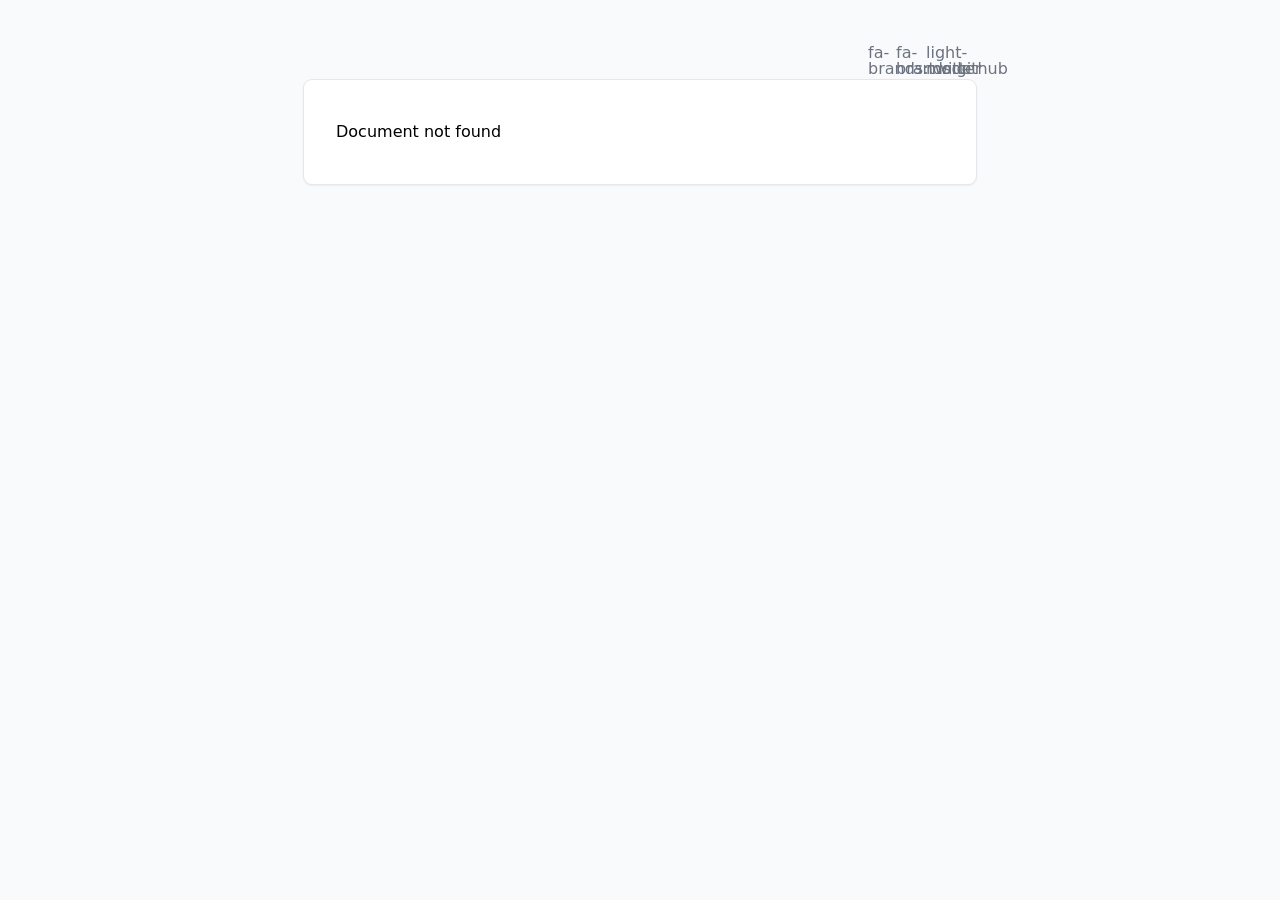
<file: 200.html>
<!DOCTYPE html>
<html >
<head><meta charset="utf-8">
<meta name="viewport" content="width=device-width, initial-scale=1"><link rel="modulepreload" as="script" crossorigin href="/_nuxt/entry.fcc50053.js"><link rel="preload" as="style" href="/_nuxt/entry.165e7940.css"><link rel="prefetch" as="script" crossorigin href="/_nuxt/default.af2ac69e.js"><link rel="prefetch" as="script" crossorigin href="/_nuxt/full-width.1af2f3d7.js"><link rel="prefetch" as="script" crossorigin href="/_nuxt/debug.68afb0ba.js"><link rel="prefetch" as="script" crossorigin href="/_nuxt/client-db.31ac2b25.js"><link rel="prefetch" as="style" href="/_nuxt/useStudio.1ad2bf5f.css"><link rel="prefetch" as="script" crossorigin href="/_nuxt/useStudio.d5a2c873.js"><link rel="prefetch" as="script" crossorigin href="/_nuxt/asyncData.d496d961.js"><link rel="prefetch" as="style" href="/_nuxt/error-404.47a83e66.css"><link rel="prefetch" as="script" crossorigin href="/_nuxt/error-404.62b06ad5.js"><link rel="prefetch" as="style" href="/_nuxt/error-500.534ab3f3.css"><link rel="prefetch" as="script" crossorigin href="/_nuxt/error-500.8b6143b4.js"><style id="pinceau-theme">@media { :root {--pinceau-mq: initial; --elements-modal-scrim-backdropFilter: none;--elements-modal-zIndex: 50;--elements-sandbox-borderStyle: solid;--elements-sandbox-borderWidth: 1px;--elements-sandbox-height: 700px;--elements-list-item-icon-boxShadow: inset 0.25px 0.5px 0px hsla(0,0%,100%,.1), inset -0.25px 0px 0px hsla(0,0%,100%,.1);--elements-list-item-lastChild-marginBottom: 0px;--elements-tooltip-content-borderStyle: none;--elements-tooltip-content-borderWidth: 0px;--elements-disclosure-opened-summary-transform: rotate(0deg);--elements-disclosure-opened-summary-borderBottomRightRadius: 0px;--elements-disclosure-opened-summary-borderBottomLeftRadius: 0px;--elements-disclosure-content-borderColor: transparent;--elements-disclosure-content-borderStyle: solid;--elements-disclosure-content-borderWidth: 1px;--elements-disclosure-content-lastChild-marginBottom: 0px;--elements-disclosure-content-firstChild-marginTop: 0px;--elements-disclosure-content-padding: 1rem;--elements-disclosure-summary-chevron-transform: rotate(-90deg);--elements-disclosure-summary-chevron-transition: transform 200ms ease-in-out;--elements-disclosure-summary-chevron-padding: 2px;--elements-disclosure-summary-outline-focus: 2px solid;--elements-disclosure-summary-padding: 1rem;--elements-disclosure-borderStyle: solid;--elements-disclosure-borderWidth: 0px;--elements-disclosure-width: 100%;--elements-callout-content-lastChild-marginBottom: 0px;--elements-callout-content-firstChild-marginTop: 0px;--elements-callout-boxShadow: inset 0.25px 0.5px 0px hsla(0,0%,100%,.1), inset -0.25px 0px 0px hsla(0,0%,100%,.1);--elements-callout-borderStyle: solid;--elements-callout-borderWidth: 1px;--elements-callout-width: 100%;--elements-codeGroup-tabs-active-borderBlockEnd: 1px solid transparent;--elements-codeGroup-tabs-inactive-filter-hover: grayscale(0%);--elements-codeGroup-tabs-inactive-filter-static: grayscale(100%);--elements-codeGroup-tabs-lastOfType-border: none;--elements-codeGroup-tabs-firstOfType-border: none;--elements-codeGroup-tabs-textAlign: start;--elements-codeGroup-tabs-flex: 1;--elements-codeGroup-borderStyle: solid;--elements-codeGroup-borderWidth: 1px;--elements-codeGroup-margin: 0px;--elements-codeCollapse-gradientBackdrop-height: 50px;--elements-codeCollapse-button-borderStyle: solid;--elements-codeCollapse-button-borderWidth: 1px;--elements-codeCollapse-button-transform: translateX(-50%);--elements-codeCollapse-button-left: 50%;--elements-buttonLink-width: fit-content;--elements-buttonLink-boxShadow: inset 0.25px 0.5px 0px hsla(0,0%,100%,.1), inset -0.25px 0px 0px hsla(0,0%,100%,.1);--elements-buttonLink-borderColor: transparent;--elements-buttonLink-borderStyle: solid;--elements-buttonLink-borderWidth: 0px;--elements-badge-whiteSpace: nowrap;--elements-badge-boxShadow: inset 0.25px 0.5px 0px hsla(0,0%,100%,.1), inset -0.25px 0px 0px hsla(0,0%,100%,.1);--elements-badge-borderStyle: solid;--elements-badge-borderWidth: 1px;--elements-alert-closeButton-boxShadow-focus: 0 0 0 1px;--elements-alert-boxShadow: inset 0.25px 0.5px 0px hsla(0,0%,100%,.1), inset -0.25px 0px 0px hsla(0,0%,100%,.1);--elements-alert-borderStyle: solid;--elements-alert-borderWidth: 1px;--elements-alert-width: 100%;--elements-announce-boxShadow: inset 0.5px 0.75px 0px hsla(0,0%,100%,.1), inset -0.5px 0px 0px hsla(0,0%,100%,.1);--elements-announce-borderStyle: solid;--elements-announce-borderWidth: 1px;--elements-border-secondary-hover: [object Object];--elements-backdrop-background: #fffc;--elements-backdrop-filter: saturate(200%) blur(10px);--test: 0px;--prose-code-inline-padding: 0.2rem 0.375rem 0.2rem 0.375rem;--prose-code-block-backdropFilter: contrast(1);--prose-code-block-borderStyle: solid;--prose-code-block-borderWidth: 1px;--prose-tbody-tr-borderBottom-style: dashed;--prose-tbody-tr-borderBottom-width: 1px;--prose-th-textAlign: inherit;--prose-thead-borderBottom-style: solid;--prose-thead-borderBottom-width: 1px;--prose-thead-border-style: solid;--prose-thead-border-width: 0px;--prose-table-textAlign: start;--prose-hr-width: 1px;--prose-hr-style: solid;--prose-li-listStylePosition: outside;--prose-ol-li-markerColor: currentColor;--prose-ol-paddingInlineStart: 21px;--prose-ol-listStyleType: decimal;--prose-ul-li-markerColor: currentColor;--prose-ul-paddingInlineStart: 21px;--prose-ul-listStyleType: disc;--prose-blockquote-border-style: solid;--prose-blockquote-border-width: 4px;--prose-blockquote-quotes: '201C' '201D' '2018' '2019';--prose-blockquote-paddingInlineStart: 24px;--prose-a-code-color-hover: currentColor;--prose-a-hasCode-borderBottom: none;--prose-a-border-distance: 2px;--prose-a-border-color-hover: currentColor;--prose-a-border-color-static: currentColor;--prose-a-border-style-hover: solid;--prose-a-border-style-static: dashed;--prose-a-border-width: 1px;--prose-a-color-static: inherit;--prose-a-textDecoration: none;--prose-h6-margin: 3rem 0 2rem;--prose-h5-margin: 3rem 0 2rem;--prose-h4-margin: 3rem 0 2rem;--prose-h3-margin: 3rem 0 2rem;--prose-h2-margin: 3rem 0 2rem;--prose-h1-margin: 0 0 2rem;--typography-radii-full: 9999px;--typography-radii-6xl: 32px;--typography-radii-5xl: 28px;--typography-radii-4xl: 24px;--typography-radii-3xl: 20px;--typography-radii-2xl: 18px;--typography-radii-xl: 16px;--typography-radii-lg: 14px;--typography-radii-md: 12px;--typography-radii-sm: 10px;--typography-radii-xs: 8px;--typography-radii-2xs: 6px;--typography-radii-3xs: 4px;--typography-radii-4xs: 2px;--typography-radii-none: 0px;--typography-color-secondary-900: #121110;--typography-color-secondary-800: #201E1B;--typography-color-secondary-700: #36332E;--typography-color-secondary-600: #67635D;--typography-color-secondary-500: #97948F;--typography-color-secondary-400: #ADA9A4;--typography-color-secondary-300: #DBD9D3;--typography-color-secondary-200: #ECEBE8;--typography-color-secondary-100: #F6F5F4;--typography-color-secondary-50: #FBFBFB;--typography-color-primary-900: #001238;--typography-color-primary-800: #002370;--typography-color-primary-700: #0035a9;--typography-color-primary-600: #0047e1;--typography-color-primary-500: #1a62ff;--typography-color-primary-400: #407cff;--typography-color-primary-300: #6696ff;--typography-color-primary-200: #8db0ff;--typography-color-primary-100: #b3cbff;--typography-color-primary-50: #d9e5ff;--typography-color-black: #0E0D0D;--typography-color-white: #ffffff;--typography-font-mono: ui-monospace, SFMono-Regular, Menlo, Monaco, Consolas, Liberation Mono, Courier New, monospace;--typography-font-serif: ui-serif, Georgia, Cambria, Times New Roman, Times, serif;--typography-font-sans: ui-sans-serif, system-ui, -apple-system, BlinkMacSystemFont, Segoe UI, Roboto, Helvetica Neue, Arial, Noto Sans, sans-serif, Apple Color Emoji, Segoe UI Emoji, Segoe UI Symbol, Noto Color Emoji;--typography-lead-loose: 2;--typography-lead-relaxed: 1.625;--typography-lead-normal: 1.5;--typography-lead-snug: 1.375;--typography-lead-tight: 1.25;--typography-lead-none: 1;--typography-lead-10: 2.5rem;--typography-lead-9: 2.25rem;--typography-lead-8: 2rem;--typography-lead-7: 1.75rem;--typography-lead-6: 1.5rem;--typography-lead-5: 1.25rem;--typography-lead-4: 1rem;--typography-lead-3: .75rem;--typography-lead-2: .5rem;--typography-lead-1: .025rem;--typography-fontWeight-black: 900;--typography-fontWeight-extrabold: 800;--typography-fontWeight-bold: 700;--typography-fontWeight-semibold: 600;--typography-fontWeight-medium: 500;--typography-fontWeight-normal: 400;--typography-fontWeight-light: 300;--typography-fontWeight-extralight: 200;--typography-fontWeight-thin: 100;--typography-fontSize-9xl: 128px;--typography-fontSize-8xl: 96px;--typography-fontSize-7xl: 72px;--typography-fontSize-6xl: 60px;--typography-fontSize-5xl: 48px;--typography-fontSize-4xl: 36px;--typography-fontSize-3xl: 30px;--typography-fontSize-2xl: 24px;--typography-fontSize-xl: 20px;--typography-fontSize-lg: 18px;--typography-fontSize-base: 16px;--typography-fontSize-sm: 14px;--typography-fontSize-xs: 12px;--typography-letterSpacing-widest: 0.08em;--typography-letterSpacing-wider: 0.04em;--typography-letterSpacing-wide: 0.02em;--typography-letterSpacing-normal: 0em;--typography-letterSpacing-tight: -0.02em;--typography-letterSpacing-tighter: -0.04em;--typography-verticalMargin-base: 24px;--typography-verticalMargin-sm: 16px;--ease-back-inOut: cubic-bezier(0.68, -0.6, 0.32, 1.6);--ease-back-out: cubic-bezier(0.34, 1.56, 0.64, 1);--ease-back-in: cubic-bezier(0.36, 0, 0.66, -0.56);--ease-circ-inOut: cubic-bezier(0.85, 0, 0.15, 1);--ease-circ-out: cubic-bezier(0, 0.55, 0.45, 1);--ease-circ-in: cubic-bezier(0.55, 0, 1, 0.45);--ease-expo-inOut: cubic-bezier(0.87, 0, 0.13, 1);--ease-expo-out: cubic-bezier(0.16, 1, 0.3, 1);--ease-expo-in: cubic-bezier(0.7, 0, 0.84, 0);--ease-quint-inOut: cubic-bezier(0.83, 0, 0.17, 1);--ease-quint-out: cubic-bezier(0.22, 1, 0.36, 1);--ease-quint-in: cubic-bezier(0.64, 0, 0.78, 0);--ease-quart-inOut: cubic-bezier(0.76, 0, 0.24, 1);--ease-quart-out: cubic-bezier(0.25, 1, 0.5, 1);--ease-quart-in: cubic-bezier(0.5, 0, 0.75, 0);--ease-cubic-inOut: cubic-bezier(0.65, 0, 0.35, 1);--ease-cubic-out: cubic-bezier(0.33, 1, 0.68, 1);--ease-cubic-in: cubic-bezier(0.32, 0, 0.67, 0);--ease-quad-inOut: cubic-bezier(0.45, 0, 0.55, 1);--ease-quad-out: cubic-bezier(0.5, 1, 0.89, 1);--ease-quad-in: cubic-bezier(0.11, 0, 0.5, 0);--ease-sine-inOut: cubic-bezier(0.37, 0, 0.63, 1);--ease-sine-out: cubic-bezier(0.61, 1, 0.88, 1);--ease-sine-in: cubic-bezier(0.12, 0, 0.39, 0);--ease-default-inOut: cubic-bezier(0.4, 0, 0.2, 1);--ease-default-out: cubic-bezier(0, 0, 0.2, 1);--ease-default-in: cubic-bezier(0.4, 0, 1, 1);--ease-linear: cubic-bezier(0, 0, 1, 1);--lead-loose: 2;--lead-relaxed: 1.625;--lead-normal: 1.5;--lead-snug: 1.375;--lead-tight: 1.25;--lead-none: 1;--lead-10: 2.5rem;--lead-9: 2.25rem;--lead-8: 2rem;--lead-7: 1.75rem;--lead-6: 1.5rem;--lead-5: 1.25rem;--lead-4: 1rem;--lead-3: .75rem;--lead-2: .5rem;--lead-1: .025rem;--letterSpacing-widest: 0.08em;--letterSpacing-wider: 0.04em;--letterSpacing-wide: 0.02em;--letterSpacing-normal: 0em;--letterSpacing-tight: -0.02em;--letterSpacing-tighter: -0.04em;--fontSize-9xl: 8rem;--fontSize-8xl: 6rem;--fontSize-7xl: 4.5rem;--fontSize-6xl: 3.75rem;--fontSize-5xl: 3rem;--fontSize-4xl: 2.25rem;--fontSize-3xl: 1.875rem;--fontSize-2xl: 1.5rem;--fontSize-xl: 1.25rem;--fontSize-lg: 1.125rem;--fontSize-base: 1rem;--fontSize-sm: 0.875rem;--fontSize-xs: 0.75rem;--fontWeight-black: 900;--fontWeight-extrabold: 800;--fontWeight-bold: 700;--fontWeight-semibold: 600;--fontWeight-medium: 500;--fontWeight-normal: 400;--fontWeight-light: 300;--fontWeight-extralight: 200;--fontWeight-thin: 100;--font-mono: ui-monospace, SFMono-Regular, Menlo, Monaco, Consolas, Liberation Mono, Courier New, monospace;--font-serif: ui-serif, Georgia, Cambria, Times New Roman, Times, serif;--font-sans: ui-sans-serif, system-ui, -apple-system, BlinkMacSystemFont, Segoe UI, Roboto, Helvetica Neue, Arial, Noto Sans, sans-serif, Apple Color Emoji, Segoe UI Emoji, Segoe UI Symbol, Noto Color Emoji;--opacity-total: 1;--opacity-high: 0.8;--opacity-medium: 0.5;--opacity-soft: 0.3;--opacity-light: 0.15;--opacity-bright: 0.1;--opacity-noOpacity: 0;--borderWidth-lg: 3px;--borderWidth-md: 2px;--borderWidth-sm: 1px;--borderWidth-noBorder: 0;--space-rem-875: 0.875rem;--space-rem-625: 0.625rem;--space-rem-375: 0.375rem;--space-rem-125: 0.125rem;--space-px: 1px;--space-128: 32rem;--space-96: 24rem;--space-80: 20rem;--space-72: 18rem;--space-64: 16rem;--space-60: 15rem;--space-56: 14rem;--space-52: 13rem;--space-48: 12rem;--space-44: 11rem;--space-40: 10rem;--space-36: 9rem;--space-32: 8rem;--space-28: 7rem;--space-24: 6rem;--space-20: 5rem;--space-16: 4rem;--space-14: 3.5rem;--space-12: 3rem;--space-11: 2.75rem;--space-10: 2.5rem;--space-9: 2.25rem;--space-8: 2rem;--space-7: 1.75rem;--space-6: 1.5rem;--space-5: 1.25rem;--space-4: 1rem;--space-3: 0.75rem;--space-2: 0.5rem;--space-1: 0.25rem;--space-0: 0px;--size-full: 100%;--size-7xl: 80rem;--size-6xl: 72rem;--size-5xl: 64rem;--size-4xl: 56rem;--size-3xl: 48rem;--size-2xl: 42rem;--size-xl: 36rem;--size-lg: 32rem;--size-md: 28rem;--size-sm: 24rem;--size-xs: 20rem;--size-200: 200px;--size-104: 104px;--size-80: 80px;--size-64: 64px;--size-56: 56px;--size-48: 48px;--size-40: 40px;--size-32: 32px;--size-24: 24px;--size-20: 20px;--size-16: 16px;--size-12: 12px;--size-8: 8px;--size-6: 6px;--size-4: 4px;--size-2: 2px;--size-0: 0px;--radii-full: 9999px;--radii-6xl: 32px;--radii-5xl: 28px;--radii-4xl: 24px;--radii-3xl: 20px;--radii-2xl: 18px;--radii-xl: 16px;--radii-lg: 14px;--radii-md: 12px;--radii-sm: 10px;--radii-xs: 8px;--radii-2xs: 6px;--radii-3xs: 4px;--radii-4xs: 2px;--radii-none: 0px;--shadow-none: 0px 0px 0px 0px transparent;--shadow-lg: 0px 10px 15px -3px #000000, 0px 4px 6px -4px #000000;--shadow-md: 0px 4px 6px -1px #000000, 0px 2px 4px -2px #000000;--shadow-sm: 0px 1px 3px 0px #000000, 0px 1px 2px -1px #000000;--shadow-xs: 0px 1px 2px 0px #000000;--height-screen: 100vh;--width-screen: 100vw;--color-secondary-950: #030712;--color-secondary-900: #111827;--color-secondary-800: #1f2937;--color-secondary-700: #374151;--color-secondary-600: #4b5563;--color-secondary-500: #6b7280;--color-secondary-400: #9ca3af;--color-secondary-300: #d1d5db;--color-secondary-200: #e5e7eb;--color-secondary-100: #f3f4f6;--color-secondary-50: #f9fafb;--color-primary-950: #042f2e;--color-primary-900: #134e4a;--color-primary-800: #115e59;--color-primary-700: #0f766e;--color-primary-600: #0d9488;--color-primary-500: #14b8a6;--color-primary-400: #2dd4bf;--color-primary-300: #5eead4;--color-primary-200: #99f6e4;--color-primary-100: #ccfbf1;--color-primary-50: #f0fdfa;--color-ruby-900: #380011;--color-ruby-800: #700021;--color-ruby-700: #a90032;--color-ruby-600: #e10043;--color-ruby-500: #ff1a5e;--color-ruby-400: #ff4079;--color-ruby-300: #ff6694;--color-ruby-200: #ff8dae;--color-ruby-100: #ffb3c9;--color-ruby-50: #ffd9e4;--color-pink-900: #380025;--color-pink-800: #70004b;--color-pink-700: #a90070;--color-pink-600: #e10095;--color-pink-500: #ff1ab2;--color-pink-400: #ff40bf;--color-pink-300: #ff66cc;--color-pink-200: #ff8dd8;--color-pink-100: #ffb3e5;--color-pink-50: #ffd9f2;--color-purple-900: #080020;--color-purple-800: #14014A;--color-purple-700: #200273;--color-purple-600: #370DAD;--color-purple-500: #6B39FA;--color-purple-400: #8961FD;--color-purple-300: #A589F9;--color-purple-200: #E5DCFF;--color-purple-100: #F1ECFF;--color-purple-50: #F8F5FF;--color-violet-900: #190038;--color-violet-800: #330070;--color-violet-700: #4c00a9;--color-violet-600: #6500e1;--color-violet-500: #811aff;--color-violet-400: #9640ff;--color-violet-300: #ab66ff;--color-violet-200: #c08dff;--color-violet-100: #d5b3ff;--color-violet-50: #ead9ff;--color-royalblue-900: #0b0531;--color-royalblue-800: #160a62;--color-royalblue-700: #211093;--color-royalblue-600: #2c15c4;--color-royalblue-500: #4127e8;--color-royalblue-400: #614bec;--color-royalblue-300: #806ff0;--color-royalblue-200: #a093f3;--color-royalblue-100: #c0b7f7;--color-royalblue-50: #dfdbfb;--color-indigoblue-900: #001238;--color-indigoblue-800: #002370;--color-indigoblue-700: #0035a9;--color-indigoblue-600: #0047e1;--color-indigoblue-500: #1a62ff;--color-indigoblue-400: #407cff;--color-indigoblue-300: #6696ff;--color-indigoblue-200: #8db0ff;--color-indigoblue-100: #b3cbff;--color-indigoblue-50: #d9e5ff;--color-blue-900: #00131D;--color-blue-800: #002235;--color-blue-700: #013858;--color-blue-600: #01659E;--color-blue-500: #1AADFF;--color-blue-400: #64C7FF;--color-blue-300: #A1DDFF;--color-blue-200: #D0EEFF;--color-blue-100: #E2F4FF;--color-blue-50: #F2FAFF;--color-lightblue-900: #001A1F;--color-lightblue-800: #00232B;--color-lightblue-700: #013858;--color-lightblue-600: #0893B1;--color-lightblue-500: #1AD6FF;--color-lightblue-400: #55E1FF;--color-lightblue-300: #82E3FF;--color-lightblue-200: #C5F2FF;--color-lightblue-100: #DCF7FF;--color-lightblue-50: #F1FCFF;--color-teal-900: #062a28;--color-teal-800: #0b544f;--color-teal-700: #117d77;--color-teal-600: #16a79e;--color-teal-500: #1cd1c6;--color-teal-400: #36e4da;--color-teal-300: #5fe9e1;--color-teal-200: #87efe9;--color-teal-100: #aff4f0;--color-teal-50: #d7faf8;--color-pear-900: #2a2b09;--color-pear-800: #545512;--color-pear-700: #7e801b;--color-pear-600: #a8aa24;--color-pear-500: #d0d32f;--color-pear-400: #d8da52;--color-pear-300: #e0e274;--color-pear-200: #e8e997;--color-pear-100: #eff0ba;--color-pear-50: #f7f8dc;--color-red-900: #1C0301;--color-red-800: #340A01;--color-red-700: #550F00;--color-red-600: #AD2203;--color-red-500: #FF3B10;--color-red-400: #FF7353;--color-red-300: #FFA692;--color-red-200: #FFE6E1;--color-red-100: #FFF0EC;--color-red-50: #FFF9F8;--color-pumpkin-900: #381800;--color-pumpkin-800: #702f00;--color-pumpkin-700: #a94700;--color-pumpkin-600: #e15e00;--color-pumpkin-500: #ff7a1a;--color-pumpkin-400: #ff9040;--color-pumpkin-300: #ffa666;--color-pumpkin-200: #ffbd8d;--color-pumpkin-100: #ffd3b3;--color-pumpkin-50: #ffe9d9;--color-orange-900: #1A0A01;--color-orange-800: #2D1102;--color-orange-700: #3F1802;--color-orange-600: #7E3004;--color-orange-500: #FA630E;--color-orange-400: #FC8E51;--color-orange-300: #FDAC7E;--color-orange-200: #FFE5D7;--color-orange-100: #FFEFE5;--color-orange-50: #FFF7F2;--color-yellow-900: #1B1500;--color-yellow-800: #292100;--color-yellow-700: #463801;--color-yellow-600: #AB8A07;--color-yellow-500: #FBCA05;--color-yellow-400: #FFDC4E;--color-yellow-300: #FFE372;--color-yellow-200: #FFF3C0;--color-yellow-100: #FFF7D9;--color-yellow-50: #FFFCEE;--color-green-900: #00190F;--color-green-800: #002817;--color-green-700: #01492C;--color-green-600: #039B5A;--color-green-500: #0DD885;--color-green-400: #3CEEA5;--color-green-300: #86FBCB;--color-green-200: #C0FFE4;--color-green-100: #DBFFF0;--color-green-50: #ECFFF7;--color-gray-900: #121110;--color-gray-800: #1C1B19;--color-gray-700: #292724;--color-gray-600: #3D3B38;--color-gray-500: #97948F;--color-gray-400: #ADA9A4;--color-gray-300: #DBD9D3;--color-gray-200: #ECEBE8;--color-gray-100: #F3F3F2;--color-gray-50: #FBFBFB;--color-black: #0E0D0D;--color-white: #ffffff;--media-portrait: only screen and (orientation: portrait);--media-landscape: only screen and (orientation: landscape);--media-rm: (prefers-reduced-motion: reduce);--media-2xl: (min-width: 1536px);--media-xl: (min-width: 1280px);--media-lg: (min-width: 1024px);--media-md: (min-width: 768px);--media-sm: (min-width: 640px);--media-xs: (min-width: 475px);--elements-drawer-maxWidth: var(--size-xs);--elements-modal-scrim-backgroundColor: var(--color-gray-50);--elements-videoPlayer-borderRadius: var(--radii-sm);--elements-videoPlayer-backgroundColor: var(--color-gray-900);--elements-videoPlayer-marginY: var(--space-8);--elements-sandbox-borderRadius: var(--radii-md);--elements-list-item-icon-height: var(--space-4);--elements-list-item-icon-width: var(--space-4);--elements-list-item-icon-borderRadius: var(--radii-full);--elements-list-item-icon-padding: var(--space-1);--elements-list-item-icon-marginInlineEnd: var(--space-3);--elements-list-item-marginBottom: var(--space-3);--elements-tooltip-content-padding: var(--space-3) var(--space-4);--elements-tooltip-content-borderColor: transparent;--elements-tooltip-content-fontWeight: var(--typography-fontWeight-normal);--elements-tooltip-content-color: var(--color-gray-100);--elements-tooltip-content-backgroundColor: var(--color-gray-700);--elements-tooltip-trigger-outline-focusVisible: 2px solid var(--color-primary-500);--elements-disclosure-content-verticalMargin: var(--typography-verticalMargin-sm);--elements-disclosure-summary-chevron-height: var(--space-5);--elements-disclosure-summary-chevron-width: var(--space-5);--elements-disclosure-summary-icon-marginInlineEnd: var(--space-3);--elements-disclosure-summary-icon-height: var(--space-6);--elements-disclosure-summary-icon-width: var(--space-6);--elements-disclosure-borderRadius: var(--radii-none);--elements-callout-content-verticalMargin: var(--typography-verticalMargin-sm);--elements-callout-title-marginBottom: var(--space-1);--elements-callout-title-fontWeight: var(--fontWeight-medium);--elements-callout-icon-marginInlineEnd: var(--space-3);--elements-callout-icon-height: var(--space-7);--elements-callout-icon-width: var(--space-6);--elements-callout-paddingY: var(--space-4);--elements-callout-paddingX: var(--space-4);--elements-codePreview-padding: var(--space-4);--elements-codePreview-gap: var(--space-4);--elements-codeGroup-tabs-active-backgroundColor: var(--color-gray-50);--elements-codeGroup-tabs-active-color: var(--color-gray-900);--elements-codeGroup-tabs-inactive-backgroundColor: var(--color-gray-100);--elements-codeGroup-tabs-inactive-color-hover: var(--color-gray-900);--elements-codeGroup-tabs-inactive-color-static: var(--color-gray-500);--elements-codeGroup-tabs-icon-size: var(--space-4);--elements-codeGroup-tabs-icon-marginInlineEnd: var(--space-2);--elements-codeGroup-tabs-letterSpacing: var(--letterSpacing-tight);--elements-codeGroup-tabs-fontFamily: var(--font-mono);--elements-codeGroup-tabs-paddingX: var(--space-4);--elements-codeGroup-tabs-paddingY: var(--space-2);--elements-codeCollapse-button-backgroundColor: var(--color-gray-50);--elements-codeCollapse-button-paddingX: var(--space-3);--elements-codeCollapse-button-paddingY: var(--space-1);--elements-codeCollapse-button-bottom: var(--space-2);--elements-codeCollapse-borderStyle: var(--prose-code-block-borderStyle);--elements-codeCollapse-borderWidth: var(--prose-code-block-borderWidth);--elements-buttonLink-giant-padding: var(--space-3) var(--space-5);--elements-buttonLink-large-padding: var(--space-2) var(--space-4);--elements-buttonLink-medium-padding: var(--space-2) var(--space-4);--elements-buttonLink-small-padding: var(--space-1) var(--space-3);--elements-buttonLink-icon-marginInlineEnd: var(--space-2);--elements-buttonLink-borderRadius: var(--radii-2xs);--elements-buttonLink-fontWeight: var(--fontWeight-semibold);--elements-badge-letterSpacing: var(--letterSpacing-tight);--elements-badge-lineHeight: var(--typography-lead-none);--elements-badge-fontWeight: var(--fontWeight-normal);--elements-badge-paddingY: var(--space-1);--elements-badge-paddingX: var(--space-2);--elements-alert-closeButton-icon-height: var(--space-4);--elements-alert-closeButton-icon-width: var(--space-4);--elements-alert-closeButton-marginInlineStart: var(--space-2);--elements-alert-closeButton-padding: var(--space-1);--elements-alert-icon-marginInlineEnd: var(--space-3);--elements-alert-icon-height: var(--space-6);--elements-alert-icon-width: var(--space-6);--elements-alert-paddingY: var(--space-4);--elements-alert-paddingX: var(--space-4);--elements-announce-icon-backgroundColor: var(--color-gray-200);--elements-announce-icon-borderRadius: var(--radii-full);--elements-announce-icon-padding: var(--space-1) var(--space-2);--elements-announce-content-paddingX: var(--space-3);--elements-announce-fontWeight: var(--fontWeight-medium);--elements-announce-borderRadius: var(--radii-full);--elements-announce-backgroundColor: var(--color-gray-100);--elements-announce-padding: var(--space-1);--elements-state-danger-borderColor-secondary: var(--color-red-200);--elements-state-danger-borderColor-primary: var(--color-red-100);--elements-state-danger-backgroundColor-tertiary: var(--color-red-200);--elements-state-danger-backgroundColor-secondary: var(--color-red-100);--elements-state-danger-backgroundColor-primary: var(--color-red-50);--elements-state-danger-color-tertiary: var(--color-red-700);--elements-state-danger-color-secondary: var(--color-red-600);--elements-state-danger-color-primary: var(--color-red-500);--elements-state-warning-borderColor-secondary: var(--color-yellow-200);--elements-state-warning-borderColor-primary: var(--color-yellow-100);--elements-state-warning-backgroundColor-tertiary: var(--color-yellow-200);--elements-state-warning-backgroundColor-secondary: var(--color-yellow-100);--elements-state-warning-backgroundColor-primary: var(--color-yellow-50);--elements-state-warning-color-tertiary: var(--color-yellow-700);--elements-state-warning-color-secondary: var(--color-yellow-600);--elements-state-warning-color-primary: var(--color-yellow-500);--elements-state-success-borderColor-secondary: var(--color-green-200);--elements-state-success-borderColor-primary: var(--color-green-100);--elements-state-success-backgroundColor-tertiary: var(--color-green-200);--elements-state-success-backgroundColor-secondary: var(--color-green-100);--elements-state-success-backgroundColor-primary: var(--color-green-50);--elements-state-success-color-tertiary: var(--color-green-700);--elements-state-success-color-secondary: var(--color-green-600);--elements-state-success-color-primary: var(--color-green-500);--elements-state-info-borderColor-secondary: var(--color-blue-200);--elements-state-info-borderColor-primary: var(--color-blue-100);--elements-state-info-backgroundColor-tertiary: var(--color-blue-200);--elements-state-info-backgroundColor-secondary: var(--color-blue-100);--elements-state-info-backgroundColor-primary: var(--color-blue-50);--elements-state-info-color-tertiary: var(--color-blue-700);--elements-state-info-color-secondary: var(--color-blue-600);--elements-state-info-color-primary: var(--color-blue-500);--elements-state-secondary-borderColor-secondary: var(--color-secondary-200);--elements-state-secondary-borderColor-primary: var(--color-secondary-100);--elements-state-secondary-backgroundColor-tertiary: var(--color-secondary-200);--elements-state-secondary-backgroundColor-secondary: var(--color-secondary-100);--elements-state-secondary-backgroundColor-primary: var(--color-secondary-50);--elements-state-secondary-color-tertiary: var(--color-secondary-700);--elements-state-secondary-color-secondary: var(--color-secondary-600);--elements-state-secondary-color-primary: var(--color-secondary-500);--elements-state-primary-borderColor-secondary: var(--color-primary-200);--elements-state-primary-borderColor-primary: var(--color-primary-100);--elements-state-primary-backgroundColor-tertiary: var(--color-primary-200);--elements-state-primary-backgroundColor-secondary: var(--color-primary-100);--elements-state-primary-backgroundColor-primary: var(--color-primary-50);--elements-state-primary-color-tertiary: var(--color-primary-700);--elements-state-primary-color-secondary: var(--color-primary-600);--elements-state-primary-color-primary: var(--color-primary-500);--elements-state-neutral-borderColor-secondary: var(--color-gray-300);--elements-state-neutral-borderColor-primary: var(--color-gray-200);--elements-state-neutral-backgroundColor-tertiary: var(--color-gray-300);--elements-state-neutral-backgroundColor-secondary: var(--color-gray-200);--elements-state-neutral-backgroundColor-primary: var(--color-gray-100);--elements-state-neutral-color-tertiary: var(--color-gray-700);--elements-state-neutral-color-secondary: var(--color-gray-600);--elements-state-neutral-color-primary: var(--color-gray-500);--elements-surface-secondary-backgroundColor: var(--color-gray-200);--elements-surface-primary-backgroundColor: var(--color-gray-100);--elements-border-secondary-static: var(--color-gray-300);--elements-border-primary-hover: var(--color-gray-300);--elements-border-primary-static: var(--color-gray-200);--elements-text-tertiary-color-static: var(--color-gray-300);--elements-text-secondary-color-hover: var(--color-gray-700);--elements-text-secondary-color-static: var(--color-gray-500);--elements-text-primary-color-static: var(--color-gray-900);--elements-radii-base: var(--radii-3xs);--prose-code-inline-backgroundColor: var(--typography-color-secondary-100);--prose-code-inline-color: var(--typography-color-secondary-700);--prose-code-inline-fontWeight: var(--typography-fontWeight-normal);--prose-code-inline-fontSize: var(--typography-fontSize-sm);--prose-code-inline-borderRadius: var(--typography-radii-3xs);--prose-code-block-pre-padding: var(--typography-verticalMargin-sm);--prose-code-block-backgroundColor: var(--typography-color-secondary-50);--prose-code-block-color: var(--typography-color-secondary-700);--prose-code-block-borderRadius: var(--typography-radii-3xs);--prose-code-block-borderColor: var(--typography-color-secondary-200);--prose-code-block-margin: var(--typography-verticalMargin-base) 0;--prose-code-block-fontSize: var(--typography-fontSize-sm);--prose-tbody-code-inline-fontSize: var(--typography-fontSize-sm);--prose-tbody-td-padding: var(--typography-verticalMargin-sm);--prose-tbody-tr-borderBottom-color: var(--typography-color-secondary-200);--prose-th-fontWeight: var(--typography-fontWeight-semibold);--prose-th-padding: 0 var(--typography-verticalMargin-sm) var(--typography-verticalMargin-sm) var(--typography-verticalMargin-sm);--prose-th-color: var(--typography-color-secondary-600);--prose-thead-borderBottom-color: var(--typography-color-secondary-200);--prose-thead-border-color: var(--typography-color-secondary-300);--prose-table-lineHeight: var(--typography-lead-6);--prose-table-fontSize: var(--typography-fontSize-sm);--prose-table-margin: var(--typography-verticalMargin-base) 0;--prose-hr-color: var(--typography-color-secondary-200);--prose-hr-margin: var(--typography-verticalMargin-base) 0;--prose-li-margin: var(--typography-verticalMargin-sm) 0;--prose-ol-margin: var(--typography-verticalMargin-base) 0;--prose-ul-margin: var(--typography-verticalMargin-base) 0;--prose-blockquote-border-color: var(--typography-color-secondary-200);--prose-blockquote-color: var(--typography-color-secondary-500);--prose-blockquote-margin: var(--typography-verticalMargin-base) 0;--prose-a-code-background-hover: var(--typography-color-primary-50);--prose-a-code-border-color-hover: var(--typography-color-primary-500);--prose-a-code-border-color-static: var(--typography-color-secondary-400);--prose-a-code-border-style: var(--prose-a-border-style-static);--prose-a-code-border-width: var(--prose-a-border-width);--prose-a-fontWeight: var(--typography-fontWeight-medium);--prose-a-color-hover: var(--typography-color-primary-500);--prose-img-margin: var(--typography-verticalMargin-base) 0;--prose-strong-fontWeight: var(--typography-fontWeight-semibold);--prose-h6-iconSize: var(--typography-fontSize-base);--prose-h6-fontWeight: var(--typography-fontWeight-semibold);--prose-h6-lineHeight: var(--typography-lead-normal);--prose-h6-fontSize: var(--typography-fontSize-lg);--prose-h5-iconSize: var(--typography-fontSize-lg);--prose-h5-fontWeight: var(--typography-fontWeight-semibold);--prose-h5-lineHeight: var(--typography-lead-snug);--prose-h5-fontSize: var(--typography-fontSize-xl);--prose-h4-iconSize: var(--typography-fontSize-lg);--prose-h4-letterSpacing: var(--typography-letterSpacing-tight);--prose-h4-fontWeight: var(--typography-fontWeight-semibold);--prose-h4-lineHeight: var(--typography-lead-snug);--prose-h4-fontSize: var(--typography-fontSize-2xl);--prose-h3-iconSize: var(--typography-fontSize-xl);--prose-h3-letterSpacing: var(--typography-letterSpacing-tight);--prose-h3-fontWeight: var(--typography-fontWeight-semibold);--prose-h3-lineHeight: var(--typography-lead-snug);--prose-h3-fontSize: var(--typography-fontSize-3xl);--prose-h2-iconSize: var(--typography-fontSize-2xl);--prose-h2-letterSpacing: var(--typography-letterSpacing-tight);--prose-h2-fontWeight: var(--typography-fontWeight-semibold);--prose-h2-lineHeight: var(--typography-lead-tight);--prose-h2-fontSize: var(--typography-fontSize-4xl);--prose-h1-iconSize: var(--typography-fontSize-3xl);--prose-h1-letterSpacing: var(--typography-letterSpacing-tight);--prose-h1-fontWeight: var(--typography-fontWeight-bold);--prose-h1-lineHeight: var(--typography-lead-tight);--prose-h1-fontSize: var(--typography-fontSize-5xl);--prose-p-br-margin: var(--typography-verticalMargin-base) 0 0 0;--prose-p-margin: var(--typography-verticalMargin-base) 0;--prose-p-lineHeight: var(--typography-lead-normal);--prose-p-fontSize: var(--typography-fontSize-base);--typography-font-code: var(--typography-font-mono);--typography-font-body: var(--typography-font-sans);--typography-font-display: var(--typography-font-sans);--typography-body-backgroundColor: var(--typography-color-white);--typography-body-color: var(--typography-color-black);--text-6xl-lineHeight: var(--lead-none);--text-6xl-fontSize: var(--fontSize-6xl);--text-5xl-lineHeight: var(--lead-none);--text-5xl-fontSize: var(--fontSize-5xl);--text-4xl-lineHeight: var(--lead-10);--text-4xl-fontSize: var(--fontSize-4xl);--text-3xl-lineHeight: var(--lead-9);--text-3xl-fontSize: var(--fontSize-3xl);--text-2xl-lineHeight: var(--lead-8);--text-2xl-fontSize: var(--fontSize-2xl);--text-xl-lineHeight: var(--lead-7);--text-xl-fontSize: var(--fontSize-xl);--text-lg-lineHeight: var(--lead-7);--text-lg-fontSize: var(--fontSize-lg);--text-base-lineHeight: var(--lead-6);--text-base-fontSize: var(--fontSize-base);--text-sm-lineHeight: var(--lead-5);--text-sm-fontSize: var(--fontSize-sm);--text-xs-lineHeight: var(--lead-4);--text-xs-fontSize: var(--fontSize-xs);--shadow-2xl: 0px 25px 50px -12px var(--color-gray-900);--shadow-xl: 0px 20px 25px -5px var(--color-gray-400), 0px 8px 10px -6px #000000;--elements-sandbox-borderColor: var(--elements-border-secondary-static);--elements-sandbox-lineHeight: var(--text-3xl-lineHeight);--elements-sandbox-fontSize: var(--text-3xl-fontSize);--elements-sandbox-backgroundColor: var(--elements-surface-primary-backgroundColor);--elements-tooltip-content-borderRadius: var(--elements-radii-base);--elements-tooltip-content-lineHeight: var(--text-sm-lineHeight);--elements-tooltip-content-fontSize: var(--text-sm-fontSize);--elements-disclosure-opened-summary-borderTopRightRadius: var(--elements-radii-base);--elements-disclosure-opened-summary-borderTopLeftRadius: var(--elements-radii-base);--elements-disclosure-content-borderBottomRightRadius: var(--elements-radii-base);--elements-disclosure-content-borderBottomLeftRadius: var(--elements-radii-base);--elements-disclosure-summary-chevron-borderRadius: var(--elements-radii-base);--elements-disclosure-summary-borderRadius: var(--elements-radii-base);--elements-callout-title-lineHeight: var(--text-xl-lineHeight);--elements-callout-title-fontSize: var(--text-xl-fontSize);--elements-callout-icon-lineHeight: var(--text-xl-lineHeight);--elements-callout-icon-fontSize: var(--text-xl-fontSize);--elements-callout-borderRadius: var(--elements-radii-base);--elements-codeGroup-tabs-inactive-borderBlockEnd: 1px solid var(--elements-border-primary-static);--elements-codeGroup-tabs-borderInlineEnd: 1px solid var(--elements-border-primary-static);--elements-codeGroup-tabs-borderInlineStart: 1px solid var(--elements-border-primary-static);--elements-codeGroup-tabs-lineHeight: var(--text-sm-lineHeight);--elements-codeGroup-tabs-fontSize: var(--text-sm-fontSize);--elements-codeGroup-borderRadius: var(--elements-radii-base);--elements-codeGroup-borderColor: var(--elements-border-primary-static);--elements-codeCollapse-gradientBackdrop-background: linear-gradient(180deg, rgba(255, 255, 255, 0) 0%, var(--prose-code-block-backgroundColor) 100%);--elements-codeCollapse-button-color: var(--elements-text-secondary-color-static);--elements-codeCollapse-button-lineHeight: var(--text-sm-lineHeight);--elements-codeCollapse-button-fontSize: var(--text-sm-fontSize);--elements-codeCollapse-button-borderColor: var(--elements-border-secondary-static);--elements-codeCollapse-button-borderRadius: var(--elements-radii-base);--elements-codeCollapse-borderColor: var(--prose-code-block-borderColor);--elements-codeCollapse-borderRadius: var(--elements-radii-base);--elements-codeCollapse-margin: var(--prose-code-block-margin);--elements-buttonLink-giant-lineHeight: var(--text-xl-lineHeight);--elements-buttonLink-giant-fontSize: var(--text-xl-fontSize);--elements-buttonLink-large-lineHeight: var(--text-lg-lineHeight);--elements-buttonLink-large-fontSize: var(--text-lg-fontSize);--elements-buttonLink-medium-lineHeight: var(--text-base-lineHeight);--elements-buttonLink-medium-fontSize: var(--text-base-fontSize);--elements-buttonLink-small-lineHeight: var(--text-sm-lineHeight);--elements-buttonLink-small-fontSize: var(--text-sm-fontSize);--elements-badge-borderRadius: var(--elements-radii-base);--elements-badge-fontSize: var(--text-base-fontSize);--elements-alert-closeButton-border-radius: var(--elements-radii-base);--elements-alert-borderRadius: var(--elements-radii-base);--elements-announce-lineHeight: var(--text-sm-lineHeight);--elements-announce-fontSize: var(--text-sm-fontSize);--elements-announce-borderColor: var(--elements-border-primary-static);--prose-a-code-color-static: var(--prose-code-inline-color); } }@media { :root.dark {--pinceau-mq: dark; --elements-tooltip-content-borderStyle: solid;--elements-tooltip-content-borderWidth: 1px;--elements-backdrop-background: #0c0d0ccc;--prose-code-block-backdropFilter: contrast(1);--prose-ol-li-markerColor: currentColor;--prose-ul-li-markerColor: currentColor;--prose-a-code-color-hover: currentColor;--prose-a-border-color-hover: currentColor;--prose-a-border-color-static: currentColor;--prose-a-color-static: inherit;--elements-modal-scrim-backgroundColor: var(--color-gray-900);--elements-tooltip-content-borderColor: var(--color-gray-700);--elements-tooltip-content-backgroundColor: var(--color-gray-800);--elements-codeGroup-tabs-active-backgroundColor: var(--prose-code-block-backgroundColor);--elements-codeGroup-tabs-active-color: var(--color-gray-300);--elements-codeGroup-tabs-inactive-backgroundColor: var(--color-black);--elements-codeGroup-tabs-inactive-color-hover: var(--color-gray-300);--elements-codeGroup-tabs-inactive-color-static: var(--color-gray-500);--elements-codeCollapse-button-backgroundColor: var(--color-black);--elements-announce-icon-backgroundColor: var(--color-gray-700);--elements-announce-backgroundColor: var(--color-gray-800);--elements-state-danger-borderColor-secondary: var(--color-red-700);--elements-state-danger-borderColor-primary: var(--color-red-800);--elements-state-danger-backgroundColor-tertiary: var(--color-red-700);--elements-state-danger-backgroundColor-secondary: var(--color-red-800);--elements-state-danger-backgroundColor-primary: var(--color-red-900);--elements-state-danger-color-tertiary: var(--color-red-100);--elements-state-danger-color-secondary: var(--color-red-400);--elements-state-danger-color-primary: var(--color-red-500);--elements-state-warning-borderColor-secondary: var(--color-yellow-700);--elements-state-warning-borderColor-primary: var(--color-yellow-800);--elements-state-warning-backgroundColor-tertiary: var(--color-yellow-700);--elements-state-warning-backgroundColor-secondary: var(--color-yellow-800);--elements-state-warning-backgroundColor-primary: var(--color-yellow-900);--elements-state-warning-color-tertiary: var(--color-yellow-100);--elements-state-warning-color-secondary: var(--color-yellow-400);--elements-state-warning-color-primary: var(--color-yellow-500);--elements-state-success-borderColor-secondary: var(--color-green-700);--elements-state-success-borderColor-primary: var(--color-green-800);--elements-state-success-backgroundColor-tertiary: var(--color-green-700);--elements-state-success-backgroundColor-secondary: var(--color-green-800);--elements-state-success-backgroundColor-primary: var(--color-green-900);--elements-state-success-color-tertiary: var(--color-green-100);--elements-state-success-color-secondary: var(--color-green-400);--elements-state-success-color-primary: var(--color-green-500);--elements-state-info-borderColor-secondary: var(--color-blue-700);--elements-state-info-borderColor-primary: var(--color-blue-800);--elements-state-info-backgroundColor-tertiary: var(--color-blue-700);--elements-state-info-backgroundColor-secondary: var(--color-blue-800);--elements-state-info-backgroundColor-primary: var(--color-blue-900);--elements-state-info-color-tertiary: var(--color-blue-100);--elements-state-info-color-secondary: var(--color-blue-400);--elements-state-info-color-primary: var(--color-blue-500);--elements-state-secondary-borderColor-secondary: var(--color-secondary-700);--elements-state-secondary-borderColor-primary: var(--color-secondary-800);--elements-state-secondary-backgroundColor-tertiary: var(--color-secondary-700);--elements-state-secondary-backgroundColor-secondary: var(--color-secondary-800);--elements-state-secondary-backgroundColor-primary: var(--color-secondary-900);--elements-state-secondary-color-tertiary: var(--color-secondary-100);--elements-state-secondary-color-secondary: var(--color-secondary-400);--elements-state-secondary-color-primary: var(--color-secondary-500);--elements-state-primary-borderColor-secondary: var(--color-primary-700);--elements-state-primary-borderColor-primary: var(--color-primary-800);--elements-state-primary-backgroundColor-tertiary: var(--color-primary-700);--elements-state-primary-backgroundColor-secondary: var(--color-primary-800);--elements-state-primary-backgroundColor-primary: var(--color-primary-900);--elements-state-primary-color-tertiary: var(--color-primary-100);--elements-state-primary-color-secondary: var(--color-primary-400);--elements-state-primary-color-primary: var(--color-primary-500);--elements-state-neutral-borderColor-secondary: var(--color-gray-600);--elements-state-neutral-borderColor-primary: var(--color-gray-700);--elements-state-neutral-backgroundColor-tertiary: var(--color-gray-600);--elements-state-neutral-backgroundColor-secondary: var(--color-gray-700);--elements-state-neutral-backgroundColor-primary: var(--color-gray-800);--elements-state-neutral-color-tertiary: var(--color-gray-100);--elements-state-neutral-color-secondary: var(--color-gray-400);--elements-state-neutral-color-primary: var(--color-gray-500);--elements-surface-secondary-backgroundColor: var(--color-gray-800);--elements-surface-primary-backgroundColor: var(--color-gray-900);--elements-border-secondary-static: var(--color-gray-700);--elements-border-primary-hover: var(--color-gray-700);--elements-border-primary-static: var(--color-gray-800);--elements-text-tertiary-color-static: var(--color-gray-600);--elements-text-secondary-color-hover: var(--color-gray-200);--elements-text-secondary-color-static: var(--color-gray-400);--elements-text-primary-color-static: var(--color-gray-50);--prose-code-inline-backgroundColor: var(--typography-color-secondary-700);--prose-code-inline-color: var(--typography-color-secondary-200);--prose-code-block-backgroundColor: var(--typography-color-secondary-900);--prose-code-block-color: var(--typography-color-secondary-200);--prose-code-block-borderColor: var(--typography-color-secondary-800);--prose-tbody-tr-borderBottom-color: var(--typography-color-secondary-800);--prose-th-color: var(--typography-color-secondary-400);--prose-thead-borderBottom-color: var(--typography-color-secondary-800);--prose-thead-border-color: var(--typography-color-secondary-600);--prose-hr-color: var(--typography-color-secondary-800);--prose-blockquote-border-color: var(--typography-color-secondary-700);--prose-blockquote-color: var(--typography-color-secondary-400);--prose-a-code-background-hover: var(--typography-color-primary-900);--prose-a-code-border-color-hover: var(--typography-color-primary-600);--prose-a-code-border-color-static: var(--typography-color-secondary-600);--prose-a-color-hover: var(--typography-color-primary-500);--typography-body-backgroundColor: var(--typography-color-black);--typography-body-color: var(--typography-color-white); } }@media (min-width: 475px) { :root {--pinceau-mq: xs; --test: 1px; } }@media (min-width: 640px) { :root {--pinceau-mq: sm; --test: 2px; } }@media (min-width: 768px) { :root {--pinceau-mq: md; --test: 3px; } }@media (min-width: 1024px) { :root {--pinceau-mq: lg; --test: 4px; } }@media (min-width: 1280px) { :root {--pinceau-mq: xl; --test: 5px; } }@media (min-width: 1536px) { :root {--pinceau-mq: 2xl; --test: 6px; } }</style><style id="pinceau-runtime-hydratable">undefined</style><link rel="stylesheet" href="/_nuxt/entry.165e7940.css"><script>"use strict";(()=>{const a=window,e=document.documentElement,m=["dark","light"],c=window.localStorage.getItem("nuxt-color-mode")||"system";let n=c==="system"?f():c;const l=e.getAttribute("data-color-mode-forced");l&&(n=l),i(n),a["__NUXT_COLOR_MODE__"]={preference:c,value:n,getColorScheme:f,addColorScheme:i,removeColorScheme:d};function i(o){const t=""+o+"",s="";e.classList?e.classList.add(t):e.className+=" "+t,s&&e.setAttribute("data-"+s,o)}function d(o){const t=""+o+"",s="";e.classList?e.classList.remove(t):e.className=e.className.replace(new RegExp(t,"g"),""),s&&e.removeAttribute("data-"+s)}function r(o){return a.matchMedia("(prefers-color-scheme"+o+")")}function f(){if(a.matchMedia&&r("").media!=="not all"){for(const o of m)if(r(":"+o).matches)return o}return"light"}})();
</script></head>
<body ><div id="__nuxt"><svg class="nuxt-spa-loading" xmlns="http://www.w3.org/2000/svg" viewBox="0 0 37 25" fill="none" width="80"><path d="M24.236 22.006h10.742L25.563 5.822l-8.979 14.31a4 4 0 0 1-3.388 1.874H2.978l11.631-20 5.897 10.567"></path></svg><style>.nuxt-spa-loading{position:fixed;top:50%;left:50%;transform:translate(-50%, -50%)}.nuxt-spa-loading>path{fill:none;stroke:#00DC82;stroke-width:4px;stroke-linecap:round;stroke-linejoin:round;stroke-dasharray:128;stroke-dashoffset:128;animation:nuxt-spa-loading-move 3s linear infinite}@keyframes nuxt-spa-loading-move{100%{stroke-dashoffset:-128}}</style></div><script type="application/json" id="__NUXT_DATA__" data-ssr="false">[{"_errors":1,"serverRendered":2,"data":3,"state":4},{},false,{},{}]</script><script>window.__NUXT__={};window.__NUXT__.config={public:{studio:{apiURL:"https://api.nuxt.studio"},content:{locales:[],defaultLocale:"",integrity:1689006882513,experimental:{stripQueryParameters:false,clientDB:false},api:{baseURL:"/api/_content"},navigation:{fields:["layout"]},tags:{p:"prose-p",a:"prose-a",blockquote:"prose-blockquote","code-inline":"prose-code-inline",code:"prose-code",em:"prose-em",h1:"prose-h1",h2:"prose-h2",h3:"prose-h3",h4:"prose-h4",h5:"prose-h5",h6:"prose-h6",hr:"prose-hr",img:"prose-img",ul:"prose-ul",ol:"prose-ol",li:"prose-li",strong:"prose-strong",table:"prose-table",thead:"prose-thead",tbody:"prose-tbody",td:"prose-td",th:"prose-th",tr:"prose-tr"},highlight:{theme:{dark:"github-dark",default:"github-light"}},wsUrl:"",documentDriven:{page:true,navigation:true,surround:true,globals:{},layoutFallbacks:["theme"],injectPage:true},host:"",trailingSlash:false,anchorLinks:{depth:4,exclude:[1]}}},app:{baseURL:"/",buildAssetsDir:"/_nuxt/",cdnURL:""}}</script><script type="module" src="/_nuxt/entry.fcc50053.js" crossorigin></script></body>
</html>
</file>
<file: _nuxt/useStudio.1ad2bf5f.css>
body.__preview_enabled{padding-bottom:50px}#__nuxt_preview[data-v-a61c3e8b]{align-items:center;-webkit-backdrop-filter:blur(20px);backdrop-filter:blur(20px);background:hsla(0,0%,100%,.3);border-top:1px solid #eee;bottom:-60px;color:#000;display:flex;font-family:Helvetica,sans-serif;font-size:16px;font-weight:500;gap:10px;height:50px;justify-content:center;left:0;position:fixed;right:0;transition:bottom .3s ease-in-out;z-index:10000}#__nuxt_preview.__preview_ready[data-v-a61c3e8b]{bottom:0}#__preview_background[data-v-a61c3e8b]{-webkit-backdrop-filter:blur(8px);backdrop-filter:blur(8px);background:hsla(0,0%,100%,.3);height:100vh;left:0;position:fixed;top:0;width:100vw;z-index:40}#__preview_loader[data-v-a61c3e8b]{align-items:center;color:#000;display:flex;flex-direction:column;font-family:system-ui,-apple-system,BlinkMacSystemFont,Segoe UI,Roboto,Oxygen,Ubuntu,Cantarell,Open Sans,Helvetica Neue,sans-serif;font-size:1.4rem;gap:8px;left:50%;position:fixed;top:50%;transform:translate(-50%,-50%);z-index:50}#__preview_loader p[data-v-a61c3e8b]{margin:10px 0}.dark #__preview_background[data-v-a61c3e8b],.dark-mode #__preview_background[data-v-a61c3e8b]{background:rgba(0,0,0,.3)}.dark #__preview_loader[data-v-a61c3e8b],.dark-mode #__preview_loader[data-v-a61c3e8b]{color:#fff}.preview-loading-enter-active[data-v-a61c3e8b],.preview-loading-leave-active[data-v-a61c3e8b]{transition:opacity .4s}.preview-loading-enter[data-v-a61c3e8b],.preview-loading-leave-to[data-v-a61c3e8b]{opacity:0}#__preview_loading_icon[data-v-a61c3e8b]{animation:spin-a61c3e8b 1s linear infinite}.dark #__nuxt_preview[data-v-a61c3e8b],.dark-mode #__nuxt_preview[data-v-a61c3e8b]{background:rgba(0,0,0,.3);border-top:1px solid #111;color:#fff}#__nuxt_preview svg[data-v-a61c3e8b]{color:#000;display:inline-block;height:30px;width:30px}.dark #__nuxt_preview svg[data-v-a61c3e8b],.dark-mode #__nuxt_preview svg[data-v-a61c3e8b]{color:#fff}button[data-v-a61c3e8b]{background:transparent;border:1px solid rgba(0,0,0,.2);border-radius:3px;box-shadow:none;color:#000c;cursor:pointer;display:inline-block;font-size:14px;font-weight:400;line-height:1rem;margin:0;padding:4px 10px;text-align:center;transition:none;width:auto}button[data-v-a61c3e8b]:hover{border-color:#0006;color:#000000e6}.dark button[data-v-a61c3e8b],.dark-mode button[data-v-a61c3e8b]{border-color:#fff3;color:#d3d3d3}.dark button[data-v-a61c3e8b]:hover,.dark-mode button[data-v-a61c3e8b]:hover{border-color:#fff6;color:#fff}#__nuxt_preview button[data-v-a61c3e8b]:focus,#__nuxt_preview button[data-v-a61c3e8b]:hover{background:rgba(0,0,0,.1)}#__nuxt_preview button[data-v-a61c3e8b]:active{background:rgba(0,0,0,.2)}.dark #__nuxt_preview button[data-v-a61c3e8b],.dark-mode #__nuxt_preview button[data-v-a61c3e8b]{border:1px solid hsla(0,0%,100%,.2);color:#fffc}.dark #__nuxt_preview button[data-v-a61c3e8b]:hover,.dark-mode #__nuxt_preview button[data-v-a61c3e8b]:focus{background:hsla(0,0%,100%,.1)}.dark #__nuxt_preview button[data-v-a61c3e8b]:active,.dark-mode #__nuxt_preview button[data-v-a61c3e8b]:active{background:hsla(0,0%,100%,.2)}#__nuxt_preview.__preview_refreshing button[data-v-a61c3e8b],#__nuxt_preview.__preview_refreshing span[data-v-a61c3e8b],#__nuxt_preview.__preview_refreshing svg[data-v-a61c3e8b]{animation:nuxt_pulsate-a61c3e8b 1s ease-out;animation-iteration-count:infinite;opacity:.5}@keyframes nuxt_pulsate-a61c3e8b{0%{opacity:1}50%{opacity:.5}to{opacity:1}}@keyframes spin-a61c3e8b{0%{transform:rotate(1turn)}to{transform:rotate(0)}}
</file>
<file: _nuxt/error-404.47a83e66.css>
.spotlight[data-v-24df7949]{background:linear-gradient(45deg,#00dc82,#36e4da 50%,#0047e1);bottom:-30vh;filter:blur(20vh);height:40vh}.gradient-border[data-v-24df7949]{-webkit-backdrop-filter:blur(10px);backdrop-filter:blur(10px);border-radius:.5rem;position:relative}@media (prefers-color-scheme:light){.gradient-border[data-v-24df7949]{background-color:#ffffff4d}.gradient-border[data-v-24df7949]:before{background:linear-gradient(90deg,#e2e2e2,#e2e2e2 25%,#00dc82 50%,#36e4da 75%,#0047e1)}}@media (prefers-color-scheme:dark){html:not(.light) .gradient-border[data-v-24df7949]{background-color:#1414144d}html:not(.light) .gradient-border[data-v-24df7949]:before{background:linear-gradient(90deg,#303030,#303030 25%,#00dc82 50%,#36e4da 75%,#0047e1)}}html.dark .gradient-border[data-v-24df7949]{background-color:#1414144d}html.dark .gradient-border[data-v-24df7949]:before{background:linear-gradient(90deg,#303030,#303030 25%,#00dc82 50%,#36e4da 75%,#0047e1)}.gradient-border[data-v-24df7949]:before{background-size:400% auto;border-radius:.5rem;bottom:0;content:"";left:0;-webkit-mask:linear-gradient(#fff 0 0) content-box,linear-gradient(#fff 0 0);mask:linear-gradient(#fff 0 0) content-box,linear-gradient(#fff 0 0);-webkit-mask-composite:xor;mask-composite:exclude;opacity:.5;padding:2px;position:absolute;right:0;top:0;transition:background-position .3s ease-in-out,opacity .2s ease-in-out;width:100%}.gradient-border[data-v-24df7949]:hover:before{background-position:-50% 0;opacity:1}.bg-white[data-v-24df7949]{--tw-bg-opacity:1;background-color:#fff;background-color:rgba(255,255,255,var(--tw-bg-opacity))}.cursor-pointer[data-v-24df7949]{cursor:pointer}.flex[data-v-24df7949]{display:flex}.grid[data-v-24df7949]{display:grid}.place-content-center[data-v-24df7949]{place-content:center}.items-center[data-v-24df7949]{align-items:center}.justify-center[data-v-24df7949]{justify-content:center}.font-sans[data-v-24df7949]{font-family:ui-sans-serif,system-ui,-apple-system,BlinkMacSystemFont,Segoe UI,Roboto,Helvetica Neue,Arial,Noto Sans,sans-serif,Apple Color Emoji,Segoe UI Emoji,Segoe UI Symbol,Noto Color Emoji}.font-medium[data-v-24df7949]{font-weight:500}.font-light[data-v-24df7949]{font-weight:300}.text-8xl[data-v-24df7949]{font-size:6rem;line-height:1}.text-xl[data-v-24df7949]{font-size:1.25rem;line-height:1.75rem}.leading-tight[data-v-24df7949]{line-height:1.25}.mb-8[data-v-24df7949]{margin-bottom:2rem}.mb-16[data-v-24df7949]{margin-bottom:4rem}.max-w-520px[data-v-24df7949]{max-width:520px}.min-h-screen[data-v-24df7949]{min-height:100vh}.overflow-hidden[data-v-24df7949]{overflow:hidden}.px-8[data-v-24df7949]{padding-left:2rem;padding-right:2rem}.py-2[data-v-24df7949]{padding-bottom:.5rem;padding-top:.5rem}.px-4[data-v-24df7949]{padding-left:1rem;padding-right:1rem}.fixed[data-v-24df7949]{position:fixed}.left-0[data-v-24df7949]{left:0}.right-0[data-v-24df7949]{right:0}.text-center[data-v-24df7949]{text-align:center}.text-black[data-v-24df7949]{--tw-text-opacity:1;color:#000;color:rgba(0,0,0,var(--tw-text-opacity))}.antialiased[data-v-24df7949]{-webkit-font-smoothing:antialiased;-moz-osx-font-smoothing:grayscale}.w-full[data-v-24df7949]{width:100%}.z-10[data-v-24df7949]{z-index:10}.z-20[data-v-24df7949]{z-index:20}@media (min-width:640px){.sm\:text-4xl[data-v-24df7949]{font-size:2.25rem;line-height:2.5rem}.sm\:text-xl[data-v-24df7949]{font-size:1.25rem;line-height:1.75rem}.sm\:text-10xl[data-v-24df7949]{font-size:10rem;line-height:1}.sm\:px-0[data-v-24df7949]{padding-left:0;padding-right:0}.sm\:py-3[data-v-24df7949]{padding-bottom:.75rem;padding-top:.75rem}.sm\:px-6[data-v-24df7949]{padding-left:1.5rem;padding-right:1.5rem}}@media (prefers-color-scheme:dark){html:not(.light) .dark\:bg-black[data-v-24df7949]{--tw-bg-opacity:1;background-color:#000;background-color:rgba(0,0,0,var(--tw-bg-opacity))}html:not(.light) .dark\:text-white[data-v-24df7949]{--tw-text-opacity:1;color:#fff;color:rgba(255,255,255,var(--tw-text-opacity))}}html.dark .dark\:bg-black[data-v-24df7949]{--tw-bg-opacity:1;background-color:#000;background-color:rgba(0,0,0,var(--tw-bg-opacity))}html.dark .dark\:text-white[data-v-24df7949]{--tw-text-opacity:1;color:#fff;color:rgba(255,255,255,var(--tw-text-opacity))}
</file>
<file: _nuxt/error-500.534ab3f3.css>
.spotlight[data-v-92365d16]{background:linear-gradient(45deg,#00dc82,#36e4da 50%,#0047e1);filter:blur(20vh)}.bg-white[data-v-92365d16]{--tw-bg-opacity:1;background-color:#fff;background-color:rgba(255,255,255,var(--tw-bg-opacity))}.grid[data-v-92365d16]{display:grid}.place-content-center[data-v-92365d16]{place-content:center}.font-sans[data-v-92365d16]{font-family:ui-sans-serif,system-ui,-apple-system,BlinkMacSystemFont,Segoe UI,Roboto,Helvetica Neue,Arial,Noto Sans,sans-serif,Apple Color Emoji,Segoe UI Emoji,Segoe UI Symbol,Noto Color Emoji}.font-medium[data-v-92365d16]{font-weight:500}.font-light[data-v-92365d16]{font-weight:300}.h-1\/2[data-v-92365d16]{height:50%}.text-8xl[data-v-92365d16]{font-size:6rem;line-height:1}.text-xl[data-v-92365d16]{font-size:1.25rem;line-height:1.75rem}.leading-tight[data-v-92365d16]{line-height:1.25}.mb-8[data-v-92365d16]{margin-bottom:2rem}.mb-16[data-v-92365d16]{margin-bottom:4rem}.max-w-520px[data-v-92365d16]{max-width:520px}.min-h-screen[data-v-92365d16]{min-height:100vh}.overflow-hidden[data-v-92365d16]{overflow:hidden}.px-8[data-v-92365d16]{padding-left:2rem;padding-right:2rem}.fixed[data-v-92365d16]{position:fixed}.left-0[data-v-92365d16]{left:0}.right-0[data-v-92365d16]{right:0}.-bottom-1\/2[data-v-92365d16]{bottom:-50%}.text-center[data-v-92365d16]{text-align:center}.text-black[data-v-92365d16]{--tw-text-opacity:1;color:#000;color:rgba(0,0,0,var(--tw-text-opacity))}.antialiased[data-v-92365d16]{-webkit-font-smoothing:antialiased;-moz-osx-font-smoothing:grayscale}@media (min-width:640px){.sm\:text-4xl[data-v-92365d16]{font-size:2.25rem;line-height:2.5rem}.sm\:text-10xl[data-v-92365d16]{font-size:10rem;line-height:1}.sm\:px-0[data-v-92365d16]{padding-left:0;padding-right:0}}@media (prefers-color-scheme:dark){html:not(.light) .dark\:bg-black[data-v-92365d16]{--tw-bg-opacity:1;background-color:#000;background-color:rgba(0,0,0,var(--tw-bg-opacity))}html:not(.light) .dark\:text-white[data-v-92365d16]{--tw-text-opacity:1;color:#fff;color:rgba(255,255,255,var(--tw-text-opacity))}}html.dark .dark\:bg-black[data-v-92365d16]{--tw-bg-opacity:1;background-color:#000;background-color:rgba(0,0,0,var(--tw-bg-opacity))}html.dark .dark\:text-white[data-v-92365d16]{--tw-text-opacity:1;color:#fff;color:rgba(255,255,255,var(--tw-text-opacity))}
</file>
<file: _nuxt/entry.165e7940.css>
/*! tailwindcss v3.3.2 | MIT License | https://tailwindcss.com*/:after,:before{--tw-content:""}html{-webkit-text-size-adjust:100%;font-feature-settings:normal;font-family:ui-sans-serif,system-ui,-apple-system,BlinkMacSystemFont,Segoe UI,Roboto,Helvetica Neue,Arial,Noto Sans,sans-serif,Apple Color Emoji,Segoe UI Emoji,Segoe UI Symbol,Noto Color Emoji;font-variation-settings:normal;line-height:1.5;tab-size:4}*,:after,:before{--tw-border-spacing-x:0;--tw-border-spacing-y:0;--tw-translate-x:0;--tw-translate-y:0;--tw-rotate:0;--tw-skew-x:0;--tw-skew-y:0;--tw-scale-x:1;--tw-scale-y:1;--tw-pan-x: ;--tw-pan-y: ;--tw-pinch-zoom: ;--tw-scroll-snap-strictness:proximity;--tw-gradient-from-position: ;--tw-gradient-via-position: ;--tw-gradient-to-position: ;--tw-ordinal: ;--tw-slashed-zero: ;--tw-numeric-figure: ;--tw-numeric-spacing: ;--tw-numeric-fraction: ;--tw-ring-inset: ;--tw-ring-offset-width:0px;--tw-ring-offset-color:#fff;--tw-ring-color:rgba(59,130,246,.5);--tw-ring-offset-shadow:0 0 #0000;--tw-ring-shadow:0 0 #0000;--tw-shadow:0 0 #0000;--tw-shadow-colored:0 0 #0000;--tw-blur: ;--tw-brightness: ;--tw-contrast: ;--tw-grayscale: ;--tw-hue-rotate: ;--tw-invert: ;--tw-saturate: ;--tw-sepia: ;--tw-drop-shadow: ;--tw-backdrop-blur: ;--tw-backdrop-brightness: ;--tw-backdrop-contrast: ;--tw-backdrop-grayscale: ;--tw-backdrop-hue-rotate: ;--tw-backdrop-invert: ;--tw-backdrop-opacity: ;--tw-backdrop-saturate: ;--tw-backdrop-sepia: }::backdrop{--tw-border-spacing-x:0;--tw-border-spacing-y:0;--tw-translate-x:0;--tw-translate-y:0;--tw-rotate:0;--tw-skew-x:0;--tw-skew-y:0;--tw-scale-x:1;--tw-scale-y:1;--tw-pan-x: ;--tw-pan-y: ;--tw-pinch-zoom: ;--tw-scroll-snap-strictness:proximity;--tw-gradient-from-position: ;--tw-gradient-via-position: ;--tw-gradient-to-position: ;--tw-ordinal: ;--tw-slashed-zero: ;--tw-numeric-figure: ;--tw-numeric-spacing: ;--tw-numeric-fraction: ;--tw-ring-inset: ;--tw-ring-offset-width:0px;--tw-ring-offset-color:#fff;--tw-ring-color:rgba(59,130,246,.5);--tw-ring-offset-shadow:0 0 #0000;--tw-ring-shadow:0 0 #0000;--tw-shadow:0 0 #0000;--tw-shadow-colored:0 0 #0000;--tw-blur: ;--tw-brightness: ;--tw-contrast: ;--tw-grayscale: ;--tw-hue-rotate: ;--tw-invert: ;--tw-saturate: ;--tw-sepia: ;--tw-drop-shadow: ;--tw-backdrop-blur: ;--tw-backdrop-brightness: ;--tw-backdrop-contrast: ;--tw-backdrop-grayscale: ;--tw-backdrop-hue-rotate: ;--tw-backdrop-invert: ;--tw-backdrop-opacity: ;--tw-backdrop-saturate: ;--tw-backdrop-sepia: }.sr-only{clip:rect(0,0,0,0);border-width:0;height:1px;margin:-1px;overflow:hidden;padding:0;position:absolute;white-space:nowrap;width:1px}.static{position:static}.fixed{position:fixed}.absolute{position:absolute}.relative{position:relative}.m-auto{margin:auto}.mx-auto{margin-left:auto;margin-right:auto}.mr-6{margin-right:1.5rem}.block{display:block}.inline-block{display:inline-block}.inline{display:inline}.flex{display:flex}.inline-flex{display:inline-flex}.table{display:table}.inline-table{display:inline-table}.hidden{display:none}.h-5{height:1.25rem}.w-5{width:1.25rem}.w-full{width:100%}.max-w-2xl{max-width:42rem}.max-w-full{max-width:100%}.max-w-none{max-width:none}.transform{transform:translate(var(--tw-translate-x),var(--tw-translate-y)) rotate(var(--tw-rotate)) skew(var(--tw-skew-x)) skewY(var(--tw-skew-y)) scaleX(var(--tw-scale-x)) scaleY(var(--tw-scale-y))}.justify-between{justify-content:space-between}.space-x-3>:not([hidden])~:not([hidden]){--tw-space-x-reverse:0;margin-left:.75rem;margin-left:calc(.75rem*(1 - var(--tw-space-x-reverse)));margin-right:0;margin-right:calc(.75rem*var(--tw-space-x-reverse))}.overflow-x-auto{overflow-x:auto}.border{border-width:1px}.bg-primary-50{--tw-bg-opacity:1;background-color:#f9fafb;background-color:rgb(249 250 251/var(--tw-bg-opacity))}.bg-white{--tw-bg-opacity:1;background-color:#fff;background-color:rgb(255 255 255/var(--tw-bg-opacity))}.px-4{padding-left:1rem;padding-right:1rem}.py-10{padding-bottom:2.5rem;padding-top:2.5rem}.py-4{padding-bottom:1rem;padding-top:1rem}.text-2xl{font-size:1.5rem;line-height:2rem}.font-bold{font-weight:700}.italic{font-style:italic}.text-black{--tw-text-opacity:1;color:#000;color:rgb(0 0 0/var(--tw-text-opacity))}.text-primary-500{--tw-text-opacity:1;color:#6b7280;color:rgb(107 114 128/var(--tw-text-opacity))}.text-primary-700{--tw-text-opacity:1;color:#374151;color:rgb(55 65 81/var(--tw-text-opacity))}.outline{outline-style:solid}.ring-1{--tw-ring-offset-shadow:var(--tw-ring-inset) 0 0 0 var(--tw-ring-offset-width) var(--tw-ring-offset-color);--tw-ring-shadow:var(--tw-ring-inset) 0 0 0 calc(1px + var(--tw-ring-offset-width)) var(--tw-ring-color);box-shadow:var(--tw-ring-inset) 0 0 0 var(--tw-ring-offset-width) var(--tw-ring-offset-color),var(--tw-ring-inset) 0 0 0 calc(1px + var(--tw-ring-offset-width)) var(--tw-ring-color),0 0 #0000;box-shadow:var(--tw-ring-offset-shadow),var(--tw-ring-shadow),var(--tw-shadow,0 0 #0000)}.ring-gray-200{--tw-ring-opacity:1;--tw-ring-color:rgb(229 231 235/var(--tw-ring-opacity))}.blur{--tw-blur:blur(8px);filter:blur(8px) var(--tw-brightness) var(--tw-contrast) var(--tw-grayscale) var(--tw-hue-rotate) var(--tw-invert) var(--tw-saturate) var(--tw-sepia) var(--tw-drop-shadow);filter:var(--tw-blur) var(--tw-brightness) var(--tw-contrast) var(--tw-grayscale) var(--tw-hue-rotate) var(--tw-invert) var(--tw-saturate) var(--tw-sepia) var(--tw-drop-shadow)}.grayscale{--tw-grayscale:grayscale(100%);filter:var(--tw-blur) var(--tw-brightness) var(--tw-contrast) grayscale(100%) var(--tw-hue-rotate) var(--tw-invert) var(--tw-saturate) var(--tw-sepia) var(--tw-drop-shadow)}.filter,.grayscale{filter:var(--tw-blur) var(--tw-brightness) var(--tw-contrast) var(--tw-grayscale) var(--tw-hue-rotate) var(--tw-invert) var(--tw-saturate) var(--tw-sepia) var(--tw-drop-shadow)}.transition{transition-duration:.15s;transition-property:color,background-color,border-color,text-decoration-color,fill,stroke,opacity,box-shadow,transform,filter,-webkit-backdrop-filter;transition-property:color,background-color,border-color,text-decoration-color,fill,stroke,opacity,box-shadow,transform,filter,backdrop-filter;transition-property:color,background-color,border-color,text-decoration-color,fill,stroke,opacity,box-shadow,transform,filter,backdrop-filter,-webkit-backdrop-filter;transition-timing-function:cubic-bezier(.4,0,.2,1)}.hover\:text-primary-700:hover{--tw-text-opacity:1;color:#374151;color:rgb(55 65 81/var(--tw-text-opacity))}:is(.dark .dark\:bg-primary-800){--tw-bg-opacity:1;background-color:#1f2937;background-color:rgb(31 41 55/var(--tw-bg-opacity))}:is(.dark .dark\:bg-primary-900){--tw-bg-opacity:1;background-color:#111827;background-color:rgb(17 24 39/var(--tw-bg-opacity))}:is(.dark .dark\:text-primary-100){--tw-text-opacity:1;color:#f3f4f6;color:rgb(243 244 246/var(--tw-text-opacity))}:is(.dark .dark\:text-primary-200){--tw-text-opacity:1;color:#e5e7eb;color:rgb(229 231 235/var(--tw-text-opacity))}:is(.dark .dark\:ring-gray-700){--tw-ring-opacity:1;--tw-ring-color:rgb(55 65 81/var(--tw-ring-opacity))}:is(.dark .dark\:hover\:text-primary-300:hover){--tw-text-opacity:1;color:#d1d5db;color:rgb(209 213 219/var(--tw-text-opacity))}@media (min-width:640px){.sm\:rounded{border-radius:.25rem}.sm\:rounded-lg{border-radius:.5rem}.sm\:px-8{padding-left:2rem;padding-right:2rem}.sm\:pb-10{padding-bottom:2.5rem}.sm\:pt-6{padding-top:1.5rem}.sm\:shadow{--tw-shadow:0 1px 3px 0 rgba(0,0,0,.1),0 1px 2px -1px rgba(0,0,0,.1);--tw-shadow-colored:0 1px 3px 0 var(--tw-shadow-color),0 1px 2px -1px var(--tw-shadow-color);box-shadow:0 0 #0000,0 0 #0000,0 1px 3px #0000001a,0 1px 2px -1px #0000001a;box-shadow:var(--tw-ring-offset-shadow,0 0 #0000),var(--tw-ring-shadow,0 0 #0000),var(--tw-shadow)}}html{-webkit-font-smoothing:antialiased;-moz-osx-font-smoothing:grayscale}.sr-only{clip:rect(0,0,0,0)!important;border:0!important;height:1px!important;margin:-1px!important;overflow:hidden!important;padding:0!important;position:absolute!important;white-space:nowrap!important;width:1px!important}*,:after,:before{border:0 solid #e5e7eb;box-sizing:border-box}html{-webkit-text-size-adjust:100%;font-family:ui-sans-serif,system-ui,-apple-system,BlinkMacSystemFont,Segoe UI,Roboto,Helvetica Neue,Arial,Noto Sans,sans-serif,Apple Color Emoji,Segoe UI Emoji,Segoe UI Symbol,Noto Color Emoji;line-height:1.5;-moz-tab-size:4;-o-tab-size:4;tab-size:4}body{line-height:inherit;margin:0}hr{border-top-width:1px;color:inherit;height:0}abbr:where([title]){-webkit-text-decoration:underline dotted;text-decoration:underline dotted}h1,h2,h3,h4,h5,h6{font-size:inherit;font-weight:inherit}a{color:inherit;text-decoration:inherit}b,strong{font-weight:bolder}code,kbd,pre,samp{font-family:ui-monospace,SFMono-Regular,Menlo,Monaco,Consolas,Liberation Mono,Courier New,monospace;font-size:1em}small{font-size:80%}sub,sup{font-size:75%;line-height:0;position:relative;vertical-align:baseline}sub{bottom:-.25em}sup{top:-.5em}table{border-collapse:collapse;border-color:inherit;text-indent:0}button,input,optgroup,select,textarea{color:inherit;font-family:inherit;font-size:100%;font-weight:inherit;line-height:inherit;margin:0;padding:0}button,select{text-transform:none}[type=button],[type=reset],[type=submit],button{-webkit-appearance:button;background-color:transparent;background-image:none}:-moz-focusring{outline:auto}:-moz-ui-invalid{box-shadow:none}progress{vertical-align:baseline}::-webkit-inner-spin-button,::-webkit-outer-spin-button{height:auto}[type=search]{-webkit-appearance:textfield;outline-offset:-2px}::-webkit-search-decoration{-webkit-appearance:none}::-webkit-file-upload-button{-webkit-appearance:button;font:inherit}summary{display:list-item}blockquote,dd,dl,figure,h1,h2,h3,h4,h5,h6,hr,p,pre{margin:0}fieldset{margin:0}fieldset,legend{padding:0}menu,ol,ul{list-style:none;margin:0;padding:0}textarea{resize:vertical}input::-moz-placeholder,textarea::-moz-placeholder{color:#9ca3af;opacity:1}input::placeholder,textarea::placeholder{color:#9ca3af;opacity:1}[role=button],button{cursor:pointer}:disabled{cursor:default}audio,canvas,embed,iframe,img,object,svg,video{display:block;vertical-align:middle}img,video{height:auto;max-width:100%}[hidden]{display:none}.nuxt-progress{background:repeating-linear-gradient(90deg,#00dc82 0,#34cdfe 50%,#0047e1);left:0;opacity:1;position:fixed;right:0;top:0;transition:width .1s,height .4s,opacity .4s;width:0;z-index:999999}.icon[data-v-55fddde0]{display:inline-block;vertical-align:middle}body{--tw-bg-opacity:1;--tw-text-opacity:1;background-color:#f9fafb;background-color:rgb(249 250 251/var(--tw-bg-opacity));color:#000;color:rgb(0 0 0/var(--tw-text-opacity))}:is(.dark body){--tw-bg-opacity:1;--tw-text-opacity:1;background-color:#111827;background-color:rgb(17 24 39/var(--tw-bg-opacity));color:#fff;color:rgb(255 255 255/var(--tw-text-opacity))}
</file>
